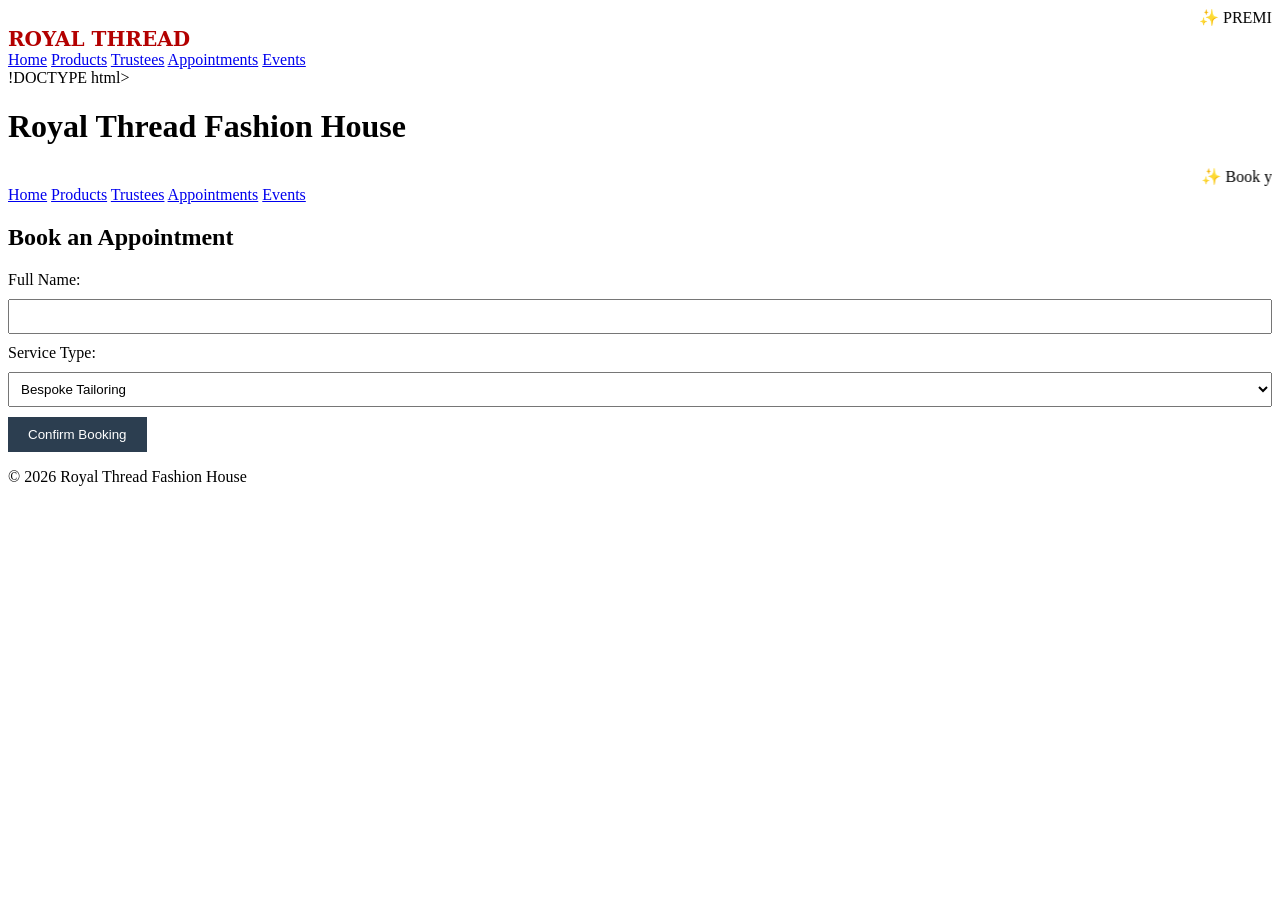
<file: appointments.html>
<head>
    <meta charset="UTF-8">
    <meta name="viewport" content="width=device-width, initial-scale=1.0">
    <link rel="stylesheet" href="./style.css?v=1.2">
</head>
<body>
    <marquee behavior="scroll" direction="left">
        ✨ PREMIUM SILK AND BESPOKE SUIT COLLECTIONS ✨
    </marquee>
    <nav>
        <div class="logo">ROYAL THREAD</div>
        <div class="nav-links">
            <a href="index.html">Home</a>
            <a href="products.html">Products</a>
            <a href="trustees.html">Trustees</a>
            <a href="appointments.html">Appointments</a>
            <a href="events.html">Events</a>
        </div>
    </nav>
!DOCTYPE html>
<html lang="en">
<head>
    <meta charset="UTF-8">
    <title>Appointments | Royal Thread</title>
    <link rel="stylesheet" href="style.css">
</head>
<body>
    <header><h1>Royal Thread Fashion House</h1></header>
    <div class="marquee-bar"><marquee>✨ Book your private fitting session today! ✨</marquee></div>
    <nav>
        <a href="index.html">Home</a>
        <a href="products.html">Products</a>
        <a href="trustees.html">Trustees</a>
        <a href="appointments.html">Appointments</a>
        <a href="events.html">Events</a>
    </nav>
    <main class="container">
        <h2>Book an Appointment</h2>
        <form onsubmit="confirmBooking(); return false;">
            <label>Full Name:</label><br>
            <input type="text" required style="width:100%; padding:8px; margin:10px 0;"><br>
            <label>Service Type:</label><br>
            <select style="width:100%; padding:8px; margin:10px 0;">
                <option>Bespoke Tailoring</option>
                <option>Wedding Consultation</option>
                <option>Fabric Selection</option>
            </select><br>
            <button type="submit" style="background:#2c3e50; color:white; padding:10px 20px; border:none; cursor:pointer;">Confirm Booking</button>
        </form>
    </main>
    <footer><p>&copy; 2026 Royal Thread Fashion House</p></footer>
    <script src="script.js"></script>
</body>
</html>
</file>
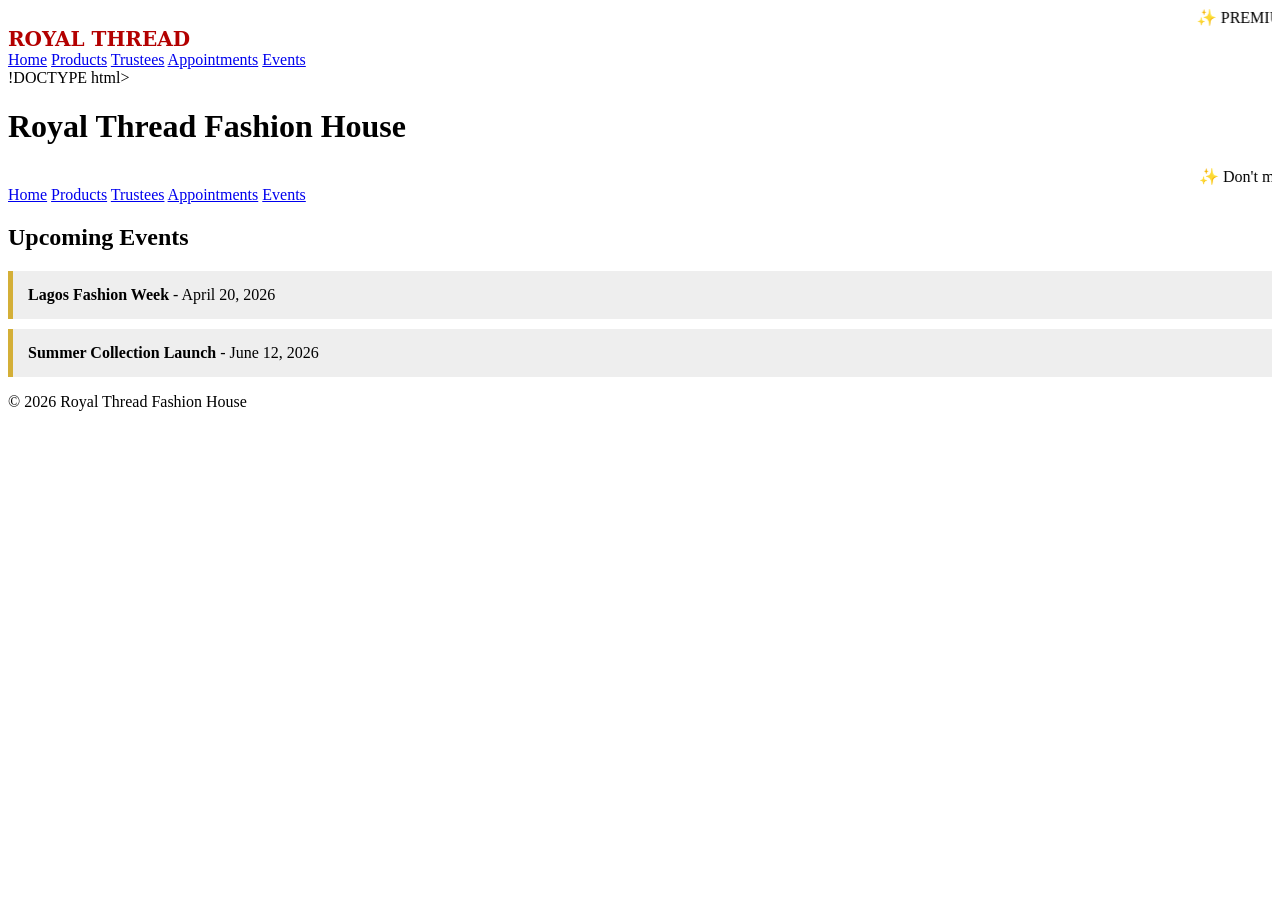
<file: events.html>
<head>
    <meta charset="UTF-8">
    <meta name="viewport" content="width=device-width, initial-scale=1.0">
    <link rel="stylesheet" href="./style.css?v=1.2">
</head>
<body>
    <marquee behavior="scroll" direction="left">
        ✨ PREMIUM SILK AND BESPOKE SUIT COLLECTIONS ✨
    </marquee>
    <nav>
        <div class="logo">ROYAL THREAD</div>
        <div class="nav-links">
            <a href="index.html">Home</a>
            <a href="products.html">Products</a>
            <a href="trustees.html">Trustees</a>
            <a href="appointments.html">Appointments</a>
            <a href="events.html">Events</a>
        </div>
    </nav>!DOCTYPE html>
<html lang="en">
<head>
    <meta charset="UTF-8">
    <title>Events | Royal Thread</title>
    <link rel="stylesheet" href="style.css">
</head>
<body>
    <header><h1>Royal Thread Fashion House</h1></header>
    <div class="marquee-bar"><marquee>✨ Don't miss our upcoming Runway Show in Lagos! ✨</marquee></div>
    <nav>
        <a href="index.html">Home</a>
        <a href="products.html">Products</a>
        <a href="trustees.html">Trustees</a>
        <a href="appointments.html">Appointments</a>
        <a href="events.html">Events</a>
    </nav>
    <main class="container">
        <h2>Upcoming Events</h2>
        <ul style="list-style: none; padding: 0;">
            <li style="background: #eee; margin: 10px 0; padding: 15px; border-left: 5px solid #d4af37;">
                <strong>Lagos Fashion Week</strong> - April 20, 2026
            </li>
            <li style="background: #eee; margin: 10px 0; padding: 15px; border-left: 5px solid #d4af37;">
                <strong>Summer Collection Launch</strong> - June 12, 2026
            </li>
        </ul>
    </main>
    <footer><p>&copy; 2026 Royal Thread Fashion House</p></footer>
    <script src="script.js"></script>
</body>
</html>
</file>
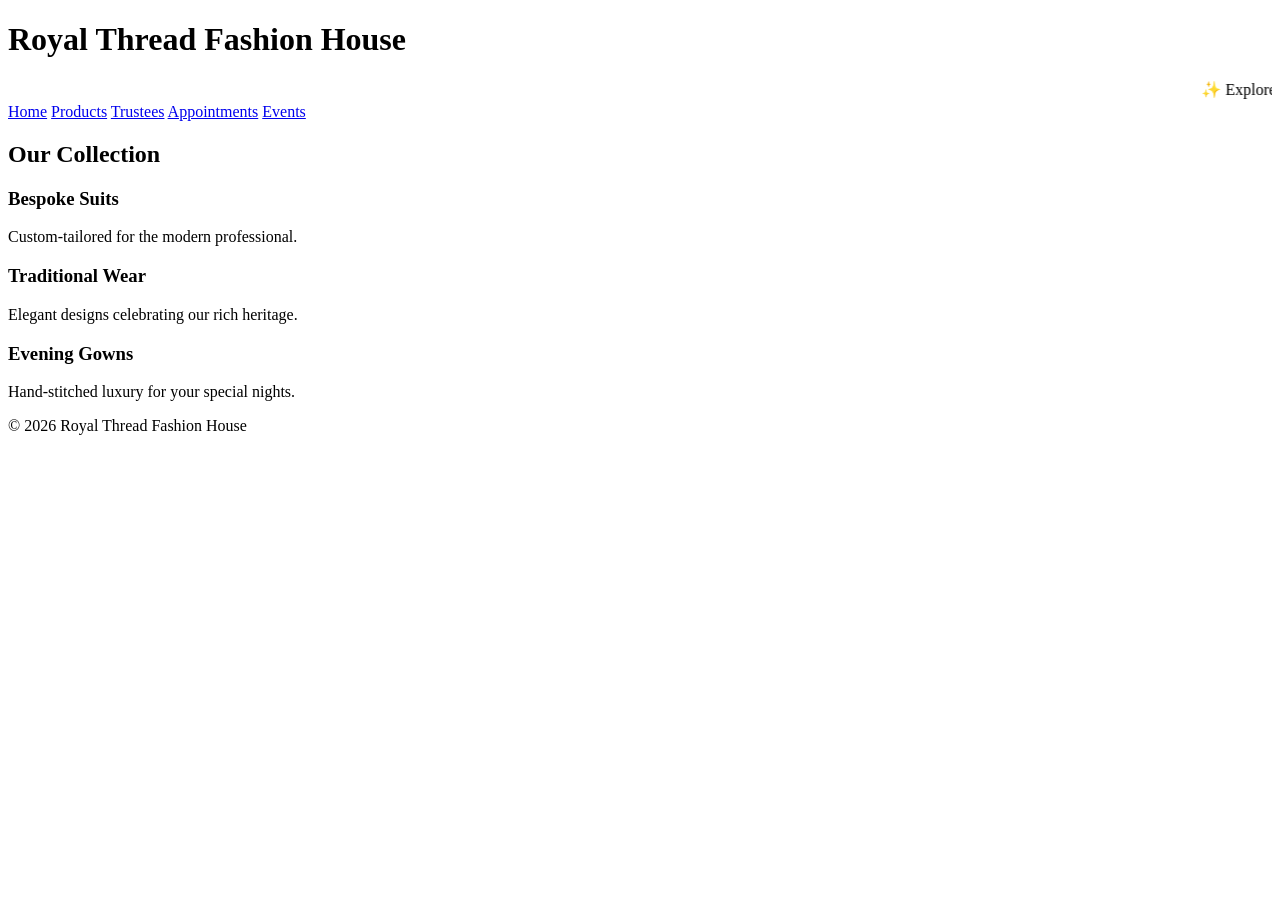
<file: product.html>
<!DOCTYPE html>
<html lang="en">
<head>
    <meta charset="UTF-8">
    <meta name="viewport" content="width=device-width, initial-scale=1.0">
    <title>Products | Royal Thread</title>
    <link rel="stylesheet" href="style.css">
</head>
<body>
    <header><h1>Royal Thread Fashion House</h1></header>
    <div class="marquee-bar"><marquee>✨ Explore our Premium Silk and Bespoke Suit Collections ✨</marquee></div>
    <nav>
        <a href="index.html">Home</a>
        <a href="products.html">Products</a>
        <a href="trustees.html">Trustees</a>
        <a href="appointments.html">Appointments</a>
        <a href="events.html">Events</a>
    </nav>
    <main class="container">
        <h2>Our Collection</h2>
        <div class="grid">
            <div class="card">
                <h3>Bespoke Suits</h3>
                <p>Custom-tailored for the modern professional.</p>
            </div>
            <div class="card">
                <h3>Traditional Wear</h3>
                <p>Elegant designs celebrating our rich heritage.</p>
            </div>
            <div class="card">
                <h3>Evening Gowns</h3>
                <p>Hand-stitched luxury for your special nights.</p>
            </div>
        </div>
    </main>
    <footer><p>&copy; 2026 Royal Thread Fashion House</p></footer>
    <script src="script.js"></script>
</body>
</html>
</file>
<file: style.css>
/* Red Gradient Top Bar */
.top-announcement {
    background: linear-gradient(to right, #f8a170, #d40000);
    color: white;
    text-align: center;
    padding: 8px;
    font-size: 14px;
    letter-spacing: 1px;
}

.navbar {
    display: flex;
    justify-content: space-between;
    align-items: center;
    padding: 15px 20px;
    background: #fffdf9; /* Creamy luxury background */
    border-bottom: 1px solid #eee;
}

/* The 3-Line Icon */
.menu-toggle {
    display: flex;
    flex-direction: column;
    gap: 5px;
    cursor: pointer;
}

.menu-toggle span {
    width: 25px;
    height: 2px;
    background-color: #333;
}

.logo {
    font-family: 'Serif', Georgia, serif;
    font-weight: bold;
    font-size: 20px;
    color: #b30000; /* Matching the red logo vibe */
}

/* Hidden Menu Styling */
.nav-menu {
    display: none; /* Hidden by default */
    flex-direction: column;
    background: white;
    padding: 20px;
    border-bottom: 2px solid #b30000;
}

.nav-menu.active {
    display: flex; /* Shows when clicked */
}

.nav-menu a {
    padding: 15px;
    text-decoration: none;
    color: #333;
    border-bottom: 1px solid #f0f0f0;
}

/* Center the New Arrivals section */
.new-arrivals {
    display: flex;
    flex-wrap: wrap;
    justify-content: center;
    gap: 20px;
    padding: 20px;
}

.product-box {
    text-align: center;
    max-width: 300px;
}

.product-box img {
    width: 100%;
    height: auto;
    border-radius: 8px;
    box-shadow: 0 4px 8px rgba(0,0,0,0.1);
}


.product-box {
    margin-bottom: 30px;
}

.product-box img {
    width: 90%;
    max-width: 400px;
    border: 1px solid #000;
    box-shadow: 5px 5px 15px rgba(0,0,0,0.1);
}

.product-box p {
    font-weight: bold;
    margin-top: 10px;
    letter-spacing: 1px;
}


/* Style the image to be a "Portrait" size */
.new-arrivals img {
    width: 90%;            /* Keeps it from hitting the edges of the phone */
    max-width: 400px;      /* Stops it from getting too huge on a laptop */
    height: 500px;         /* Standard portrait height */
    object-fit: cover;     /* This is magic: it crops the photo perfectly */
    border: 2px solid #000;
    margin-top: 10px;
}
/* Fixes the image size and layout */
.collection-grid {
    display: flex;
    flex-wrap: wrap;
    justify-content: center;
    gap: 30px;
    padding: 40px 20px;
}

.product-card {
    width: 300px; /* Limits the width so they can sit side-by-side */
    text-align: center;
}

.product-card img {
    width: 100%;
    height: 400px; /* Makes all images the same height */
    object-fit: cover; /* Prevents the faces/outfits from looking stretched */
    border-radius: 8px;
    box-shadow: 0 4px 10px rgba(0,0,0,0.1);
}
/* --- Force Grid Layout and Image Sizes --- */
.collection-grid {
    display: flex !important;
    flex-wrap: wrap !important;
    justify-content: center !important;
    gap: 20px !important;
    padding: 20px !important;
}

.product-card {
    width: 320px !important; /* This forces the images into columns */
    margin-bottom: 40px !important;
    text-align: center !important;
}

.product-card img {
    width: 100% !important;
    height: 400px !important; /* This makes all images a uniform size */
    object-fit: cover !important;
    border-radius: 8px !important;
}

.product-card h3 {
    margin-top: 15px !important;
    font-size: 1.2rem !important;
}
</file>
